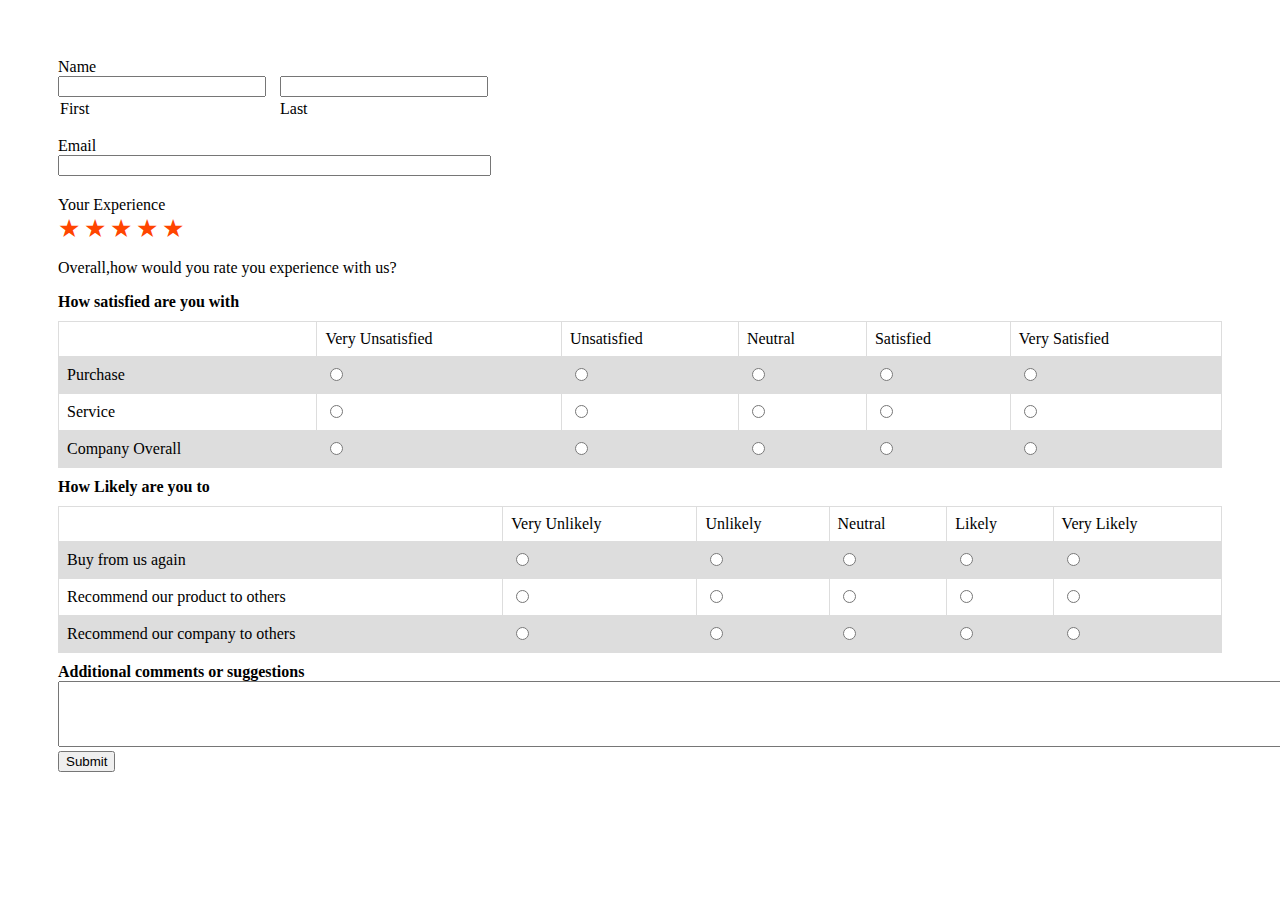
<file: Survey Form/index.html>
<!DOCTYPE html>
<html lang="en">
<head>
    <meta charset="UTF-8">
    <meta name="viewport" content="width=device-width, initial-scale=1.0">
    <title>SurveyForm</title>
    <link rel="stylesheet" href="./style.css"/>
</head>
<body>
    <div id="wrapper">
        <form id="survey">
            <div class="name">
                <label>Name</label><br>
                <input id="fname" type="text"/>
                <label id="f-label"for="fname">First</label>
                <input id="lname" type="text"/>
                <label id="l-label" for="lname">Last </label>
    
            </div>
            <div class="email">
                <label for="email">Email</label><br>
                <input id="email" type="email"/>
            </div>
            <div>
                <label>Your Experience</label><br>
                <span class="star">&#9733;</span>
                <span class="star">&#9733;</span>
                <span class="star">&#9733;</span>
                <span class="star">&#9733;</span>
                <span class="star">&#9733;</span>
                <p>Overall,how would you rate you experience with us?</p>
            </div>
            <div>
                <label><b>How satisfied are you with</b></label><br>
                <table class="table">
                    <tr>
                        <th></th>
                        <td>Very Unsatisfied</td>
                        <td>Unsatisfied</td>
                        <td>Neutral</td>
                        <td>Satisfied</td>
                        <td>Very Satisfied</td>
                    </tr>
                    <tr>
                        <td>Purchase</td>
                        <td><input type="radio" name="purchase"/></td>
                        <td><input type="radio" name="purchase"/></td>
                        <td><input type="radio" name="purchase"/></td>
                        <td><input type="radio" name="purchase"/></td>
                        <td><input type="radio" name="purchase"/></td>
                    </tr>
                    <tr>
                        <td>Service</td>
                        <td><input type="radio" name="service"/></td>
                        <td><input type="radio" name="service"/></td>
                        <td><input type="radio" name="service"/></td>
                        <td><input type="radio" name="service"/></td>
                        <td><input type="radio" name="service"/></td>
                    </tr>
                    <tr>
                        <td>Company Overall</td>
                        <td><input type="radio" name="company"/></td>
                        <td><input type="radio" name="company"/></td>
                        <td><input type="radio" name="company"/></td>
                        <td><input type="radio" name="company"/></td>
                        <td><input type="radio" name="company"/></td>
                    </tr>
                </table>
            </div>
            <div>
                <label><b>How Likely are you to</b></label>
                <table class="table">
                    <tr>
                        <td></td>
                        <td>Very Unlikely</td>
                        <td>Unlikely</td>
                        <td>Neutral</td>
                        <td>Likely</td>
                        <td>Very Likely</td>
                    </tr>
                    <tr>
                        <td>Buy from us again</td>
                        <td><input type="radio" name="buy"/></td>
                        <td><input type="radio" name="buy"/></td>
                        <td><input type="radio" name="buy"/></td>
                        <td><input type="radio" name="buy"/></td>
                        <td><input type="radio" name="buy"/></td>
                    </tr>
                    <tr>
                        <td>Recommend our product to others</td>
                        <td><input type="radio" name="product"/></td>
                        <td><input type="radio" name="product"/></td>
                        <td><input type="radio" name="product"/></td>
                        <td><input type="radio" name="product"/></td>
                        <td><input type="radio" name="product"/></td>
                    </tr>
                    <tr>
                        <td>Recommend our company to others</td>
                        <td><input type="radio" name="company-to"/></td>
                        <td><input type="radio" name="company-to"/></td>
                        <td><input type="radio" name="company-to"/></td>
                        <td><input type="radio" name="company-to"/></td>
                        <td><input type="radio" name="company-to"/></td>
                    </tr>

                </table>
            </div>
            <div>
                <label><b>Additional comments or suggestions</b></label><br>
                <textarea rows="4" cols="165"></textarea>
            </div>
            <div>
                <button>Submit</button>
            </div>
    
        </form>
    </div>
    
</body>
</html>
</file>
<file: Survey Form/style.css>
.wrapper{
    width: 100%;
    height: 100vh;
    position: relative;
}
#survey{
    padding: 50px;
}
#fname,#lname{
    display: inline-block;
    width:200px;
    
   
}
#f-label,#l-label{
    display: inline-block;
    width:200px;
    left:15px;
}
#f-label{
    position: absolute;
    top:100px;
    left:60px;
}
#lname{
    position: absolute;
    left:280px;

}
#l-label{
    position: absolute;
    top:100px;
    left:280px;
}
.email{
    margin:40px 0 20px 0;
    >#email{
        width:425px;
    }
}
.star{
    font-size:25px;
    color: orangered !important;
}
.table{
    border-collapse: collapse;
    width: 100%;
    margin-top: 10px;
    margin-bottom: 10px;
}
td, th {
    border: 1px solid #dddddd;
    text-align: left;
    padding: 8px;
  }
  tr:nth-child(even) {
    background-color: #dddddd;
  }
</file>
